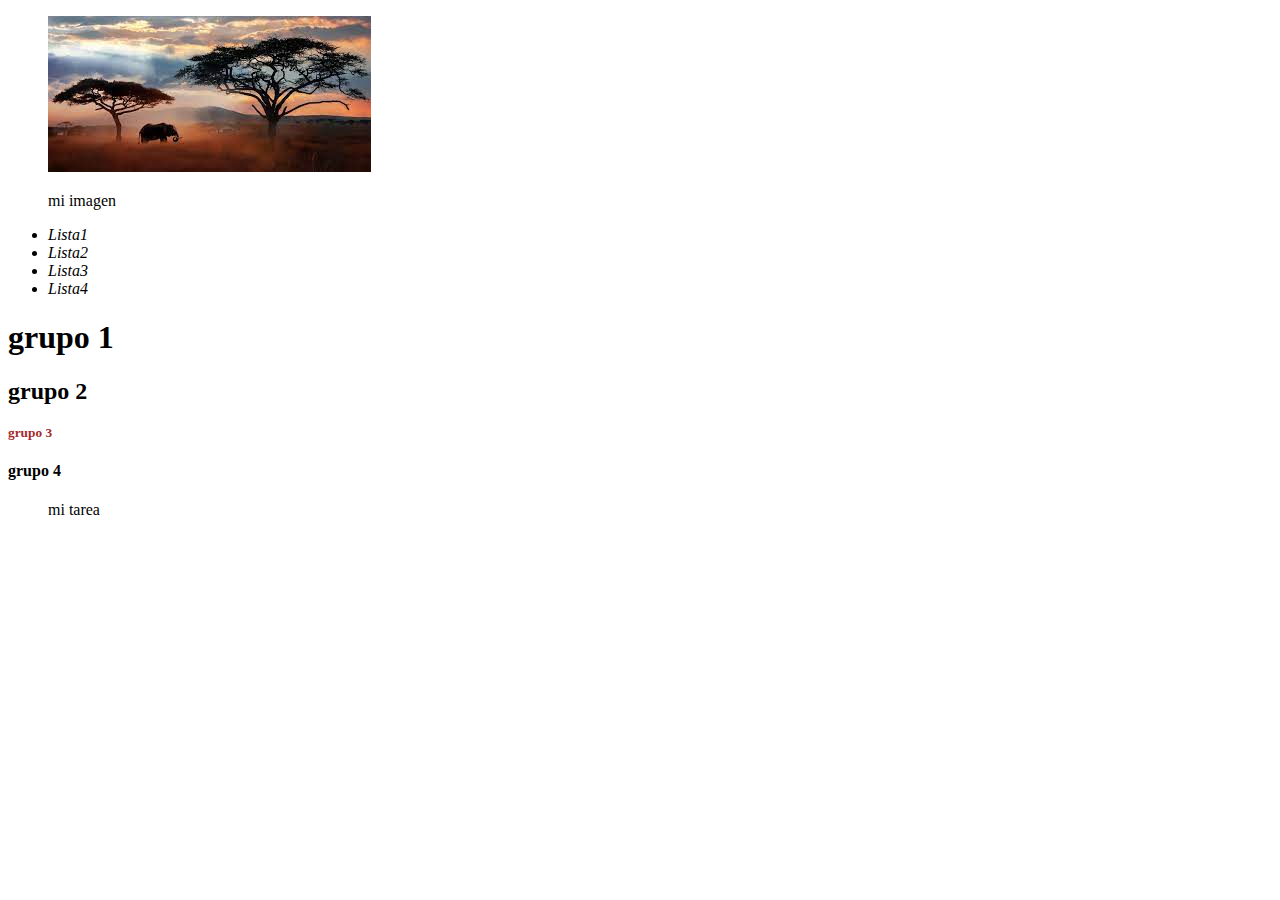
<file: Index.html>
<!DOCTYPE html>
<html lang="en">
<head>
    <meta charset="UTF-8">
    <meta http-equiv="X-UA-Compatible" content="IE=edge">
    <meta name="viewport" content="width=device-width, initial-scale=1.0">
    <title>Mi Pagina</title>
    <style>
        h3 {
            color: brown;
            font-size: smaller;
        }
    </style>
</head>
<body>
    <figure>
        <img src="[data-uri]" alt="">
        <figcaption> <p> mi imagen </p></figcaption>
    </figure>
        <header>

        </header>
<div> <i class="fa fa-align-left" aria-hidden="true">
        <nav>
            <ul>
                <li>Lista1</li>
                <li>Lista2</li>
                <li>Lista3</li>
                <li>Lista4</li>
            </ul>
        </nav>
    </i>
</div> 
        <section>
            <article> <hgroup> <h1>grupo 1</h1></hgroup> </article>
            <article> <hgroup><h2>grupo 2</h2></hgroup> </article>
            <article> <hgroup><h3>grupo 3</h3></hgroup> </article>
            <article> <hgroup><h4>grupo 4</h4></hgroup>  </article>
        </section>
        <aside>

            <blockquote>mi tarea </blockquote>
        </aside>

        <footer>


        </footer>

</body>
</html>
</file>
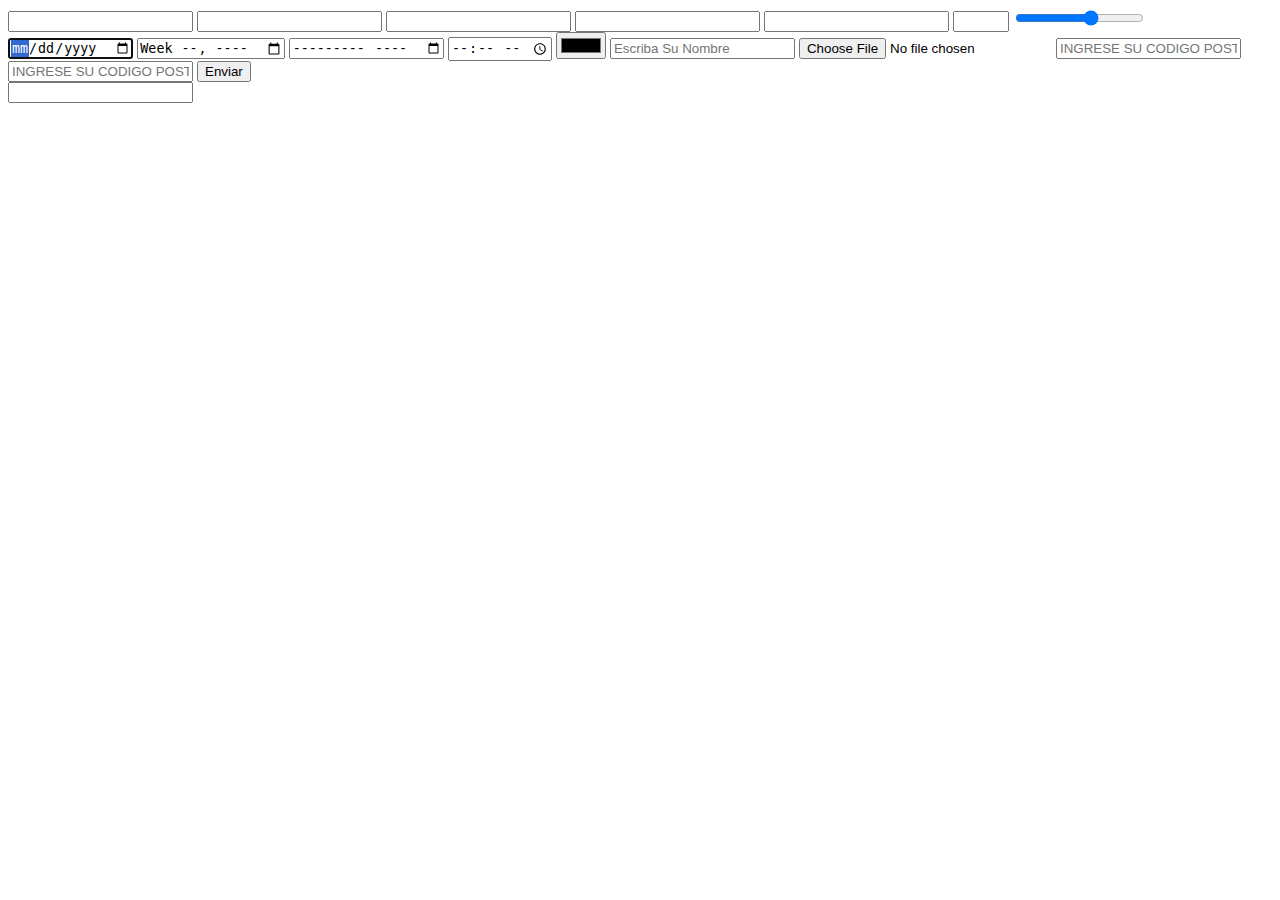
<file: formulario.html>
<!DOCTYPE html>
<html lang="en">
<head>
    <meta charset="UTF-8">
    <meta http-equiv="X-UA-Compatible" content="IE=edge">
    <meta name="viewport" content="width=device-width, initial-scale=1.0">
    <title>Document</title>
</head>
<body>
    <section>
        <form name ="MiFormulario" id="MiFormulario"> 
        <input type="text" name="mensaje" id="mensaje" autocomplete="off"> 
        <input type="email" name="e-mail" id="e-mail" required> 
        <input type="search">
        <input type="url">
        <input type="tel">
        <input type="number" min="0" max="20" step="2">
        <input type="range" min="0" max="10" step="2">
        <input type="date" autofocus>
        <input type="week" >
        <input type="month">
        <input type="time" >
        <input type="color">
        <input type="text" placeholder="Escriba Su Nombre">
        <input type="file" >
        <input pattern="[0-9]{5}" placeholder="INGRESE SU CODIGO POSTAL">
        <input pattern="[A-Za-z]{5}" placeholder="INGRESE SU CODIGO POSTAL">

        <input type="submit" value="Enviar" >    
        </form>
        <form>
            
            <datalist id="infomacion" name="infomacion">
                   <option value="TELEFONO 1"> TELEFONO UNO</option>
                   <option value="SEGUNDO TELEFONO 2"> TELEFONO DOS</option> 
                   <option value="TERCER TELEFONO 3"> TELEFONO TRES</option> 
            </datalist>
            <input type="tex" list="informacion">

        </form>
    </section>


</body>
</html>
</file>
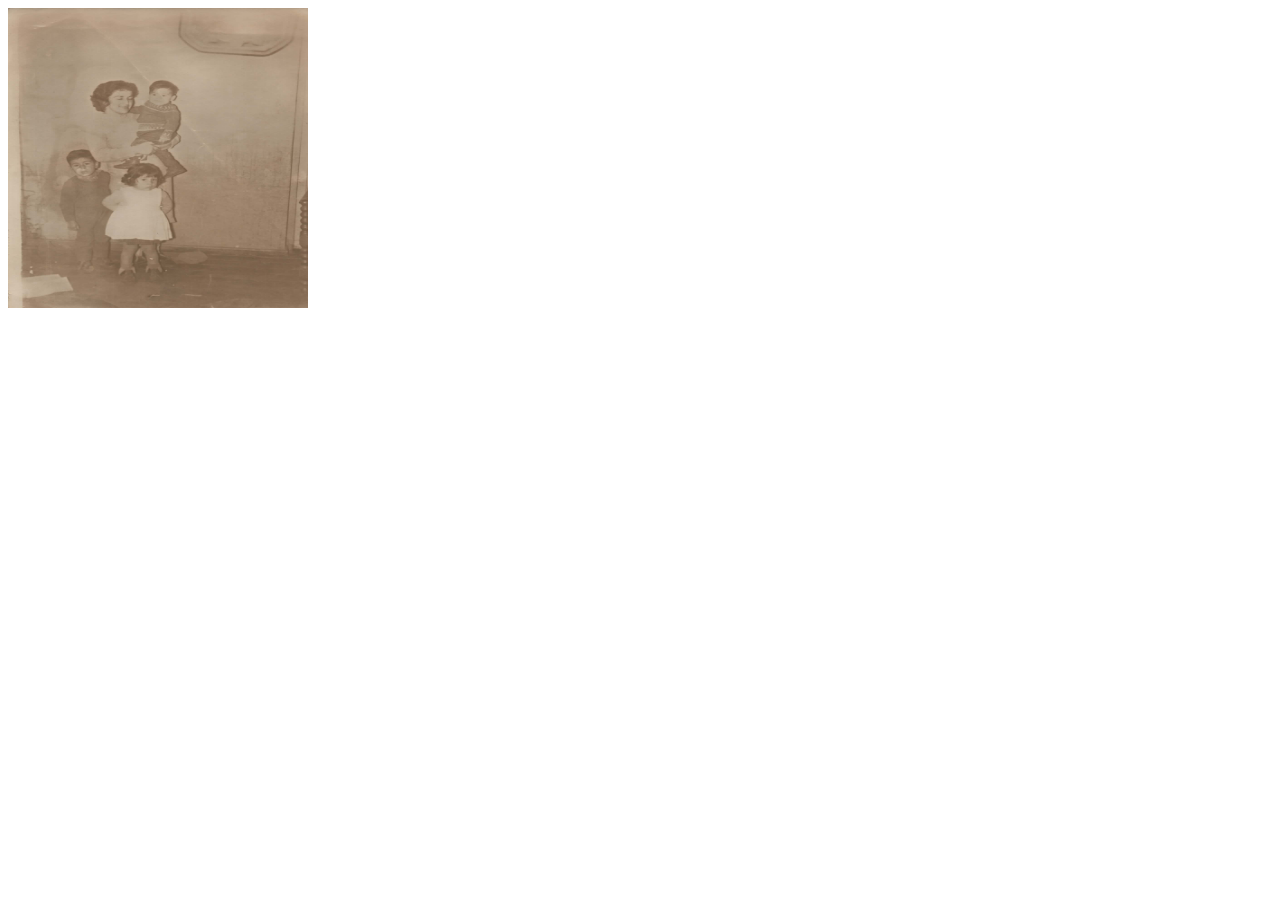
<file: imagen.html>
<!DOCTYPE html>
<html lang="en">
<head>
    <meta charset="UTF-8">
    <meta http-equiv="X-UA-Compatible" content="IE=edge">
    <meta name="viewport" content="width=device-width, initial-scale=1.0">
    <title>Document</title>
</head>
<body>
    <img src="./recursos/Imagen (3).jpg " width="300" height="300" alt="Mami Chena Sin el Leo">
    
</body>
</html>
</file>
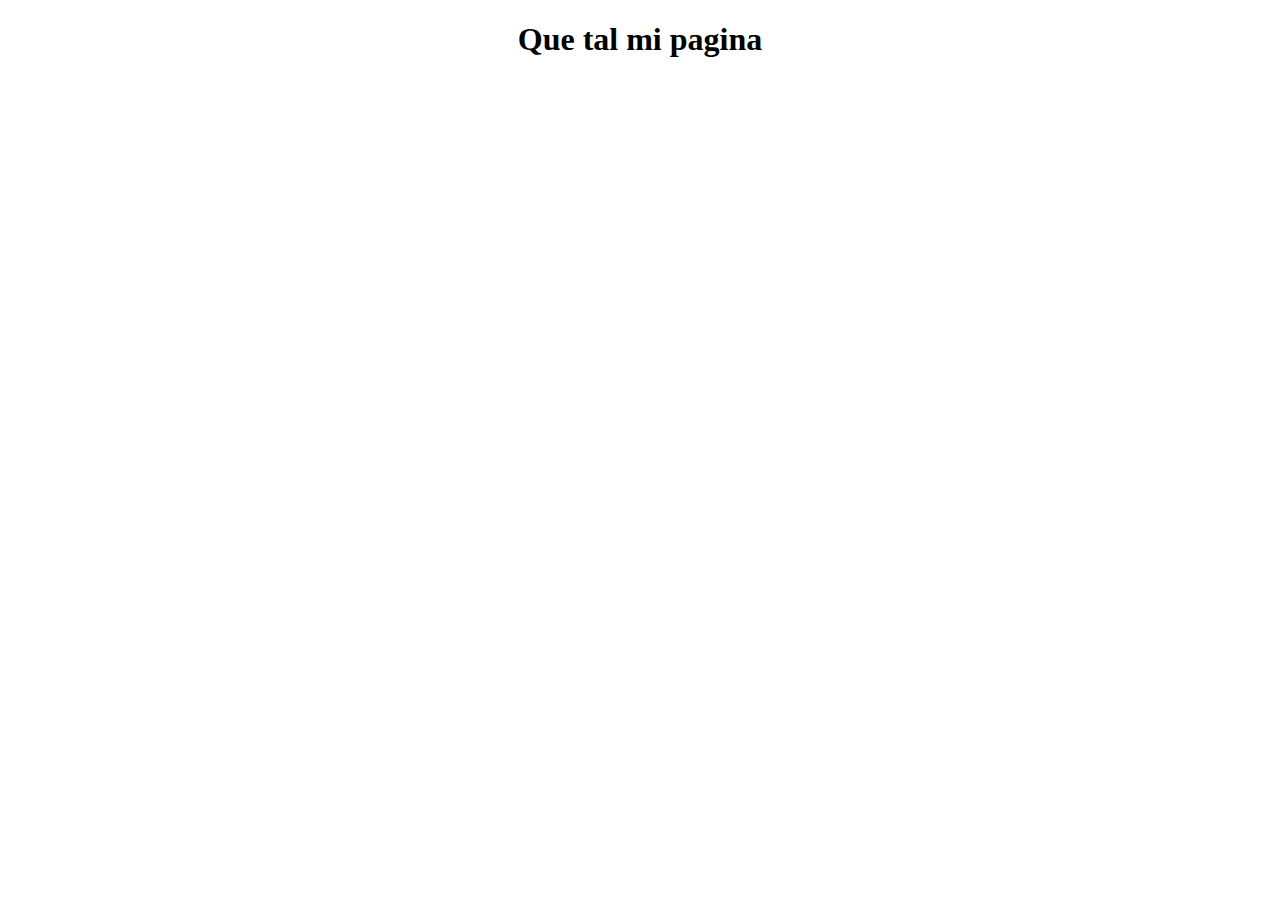
<file: inicio.html>
<!DOCTYPE html>
<html lang="en">
<head>
    <meta charset="UTF-8">
    <meta http-equiv="X-UA-Compatible" content="IE=edge">
    <meta name="viewport" content="width=device-width, initial-scale=1.0">
    <title>Mi Primer pagina</title>
    <link rel="stylesheet" href="./css/estilos.css">
</head>
<body>
    <section class="section-container">
        <div class="box-container">
            <h1> Que tal mi pagina</h1>
            <div class="module-box">
                <article class="box"></article>
                <article class="box"></article>
                <article class="box"></article>
                <article class="box"></article>
            </div>
        </div>
    </section>
</body>
</html>
</file>
<file: css/estilos.css>
.medidas {
    width: 10;
    height: 30;
}

h1 {
    display: flex;
    justify-content: center;

}
.div {
    display: flex;
    justify-content: center;
}

.art1{
    height: 100px;
    display: flex;
    justify-content: center;
    align-items: center;
    border-radius: 0.5rem;
    padding: 1rem;
    width: 100px;
    border: 3px rgb(182, 247, 30) ;
    margin-right: 1rem;
    background-color: yellow;
}   

.art2{
    height: 100px;
    display: flex;
    justify-content: center;
    align-items: center;
    border-radius: 0.5rem;
    padding: 1rem;
    width: 100px;
    border: 3px rgb(113, 30, 247) ;
    background-color: rgb(135, 71, 255);
    margin-right: 1rem;
}
.art3{
    height: 100px;
    display: flex;
    justify-content: center;
    align-items: center;
    border-radius: 0.5rem;
    padding: 1rem;
    width: 100px;
    border: 3px rgb(113, 30, 247) ;
    background-color: rgb(99, 216, 210);
    margin-right: 1rem;
}
.art4{
    height: 100px;
    display: flex;
    justify-content: center;
    align-items: center;
    border-radius: 0.5rem;
    padding: 1rem;
    width: 100px;
    border: 3px rgb(113, 30, 247) ;
    background-color: rgb(71, 255, 86);
    margin-right: 1rem;
}
</file>
